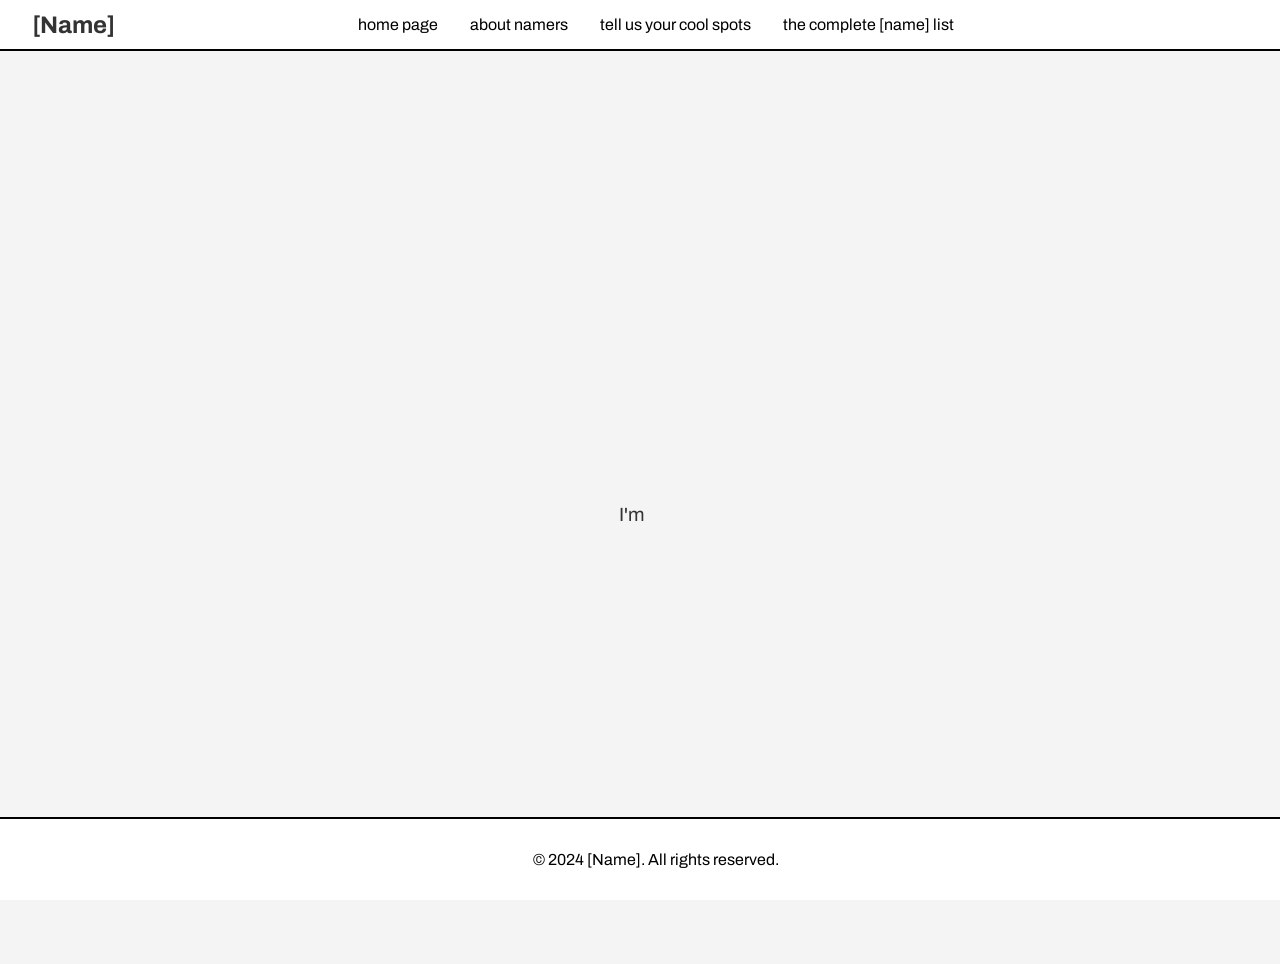
<file: index.html>
<!DOCTYPE html>
<html lang="en">
<head>
    <meta charset="UTF-8">
    <meta name="viewport" content="width=device-width, initial-scale=1.0">
    <title>Welcome to [Name]</title>
    <link rel="stylesheet" href="welcomepagestyles.css">
</head>
<body>
    <header>
        <div class="content">
            <h1 class="typing" id="welcome-text">Welcome to [Name]</h1>
            <p class="typing" id="description-text">You want to hang out, need a place to visit, you’ll need a [Name]</p>
            <div class="arrow" id="arrow">↓</div>
        </div>
    </header>
    <footer>
        <p>© 2024 [Name]. All rights reserved.</p>
    </footer>
    <script>
        window.addEventListener('scroll', function() {
            if (window.scrollY > 50) { // Adjust the value as needed
                window.location.href = 'selectionpage.html';
            }
        });

        // Typing effect
        document.addEventListener('DOMContentLoaded', function() {
            const welcomeText = document.getElementById('welcome-text');
            const descriptionText = document.getElementById('description-text');
            const arrow = document.getElementById('arrow');
            const welcomeMessage = welcomeText.textContent;
            const descriptionMessage = descriptionText.textContent;
            welcomeText.textContent = '';
            descriptionText.textContent = '';
            arrow.style.display = 'none';

            let i = 0;
            function typeWelcome() {
                if (i < welcomeMessage.length) {
                    welcomeText.textContent += welcomeMessage.charAt(i);
                    i++;
                    setTimeout(typeWelcome, 100); // Adjust typing speed here
                } else {
                    i = 0;
                    setTimeout(typeDescription, 500); // Delay before starting the next text
                }
            }

            function typeDescription() {
                if (i < descriptionMessage.length) {
                    descriptionText.textContent += descriptionMessage.charAt(i);
                    i++;
                    setTimeout(typeDescription, 50); // Faster typing speed here
                } else {
                    arrow.style.display = 'block';
                }
            }

            typeWelcome();
        });
    </script>
</body>
</html>
</file>
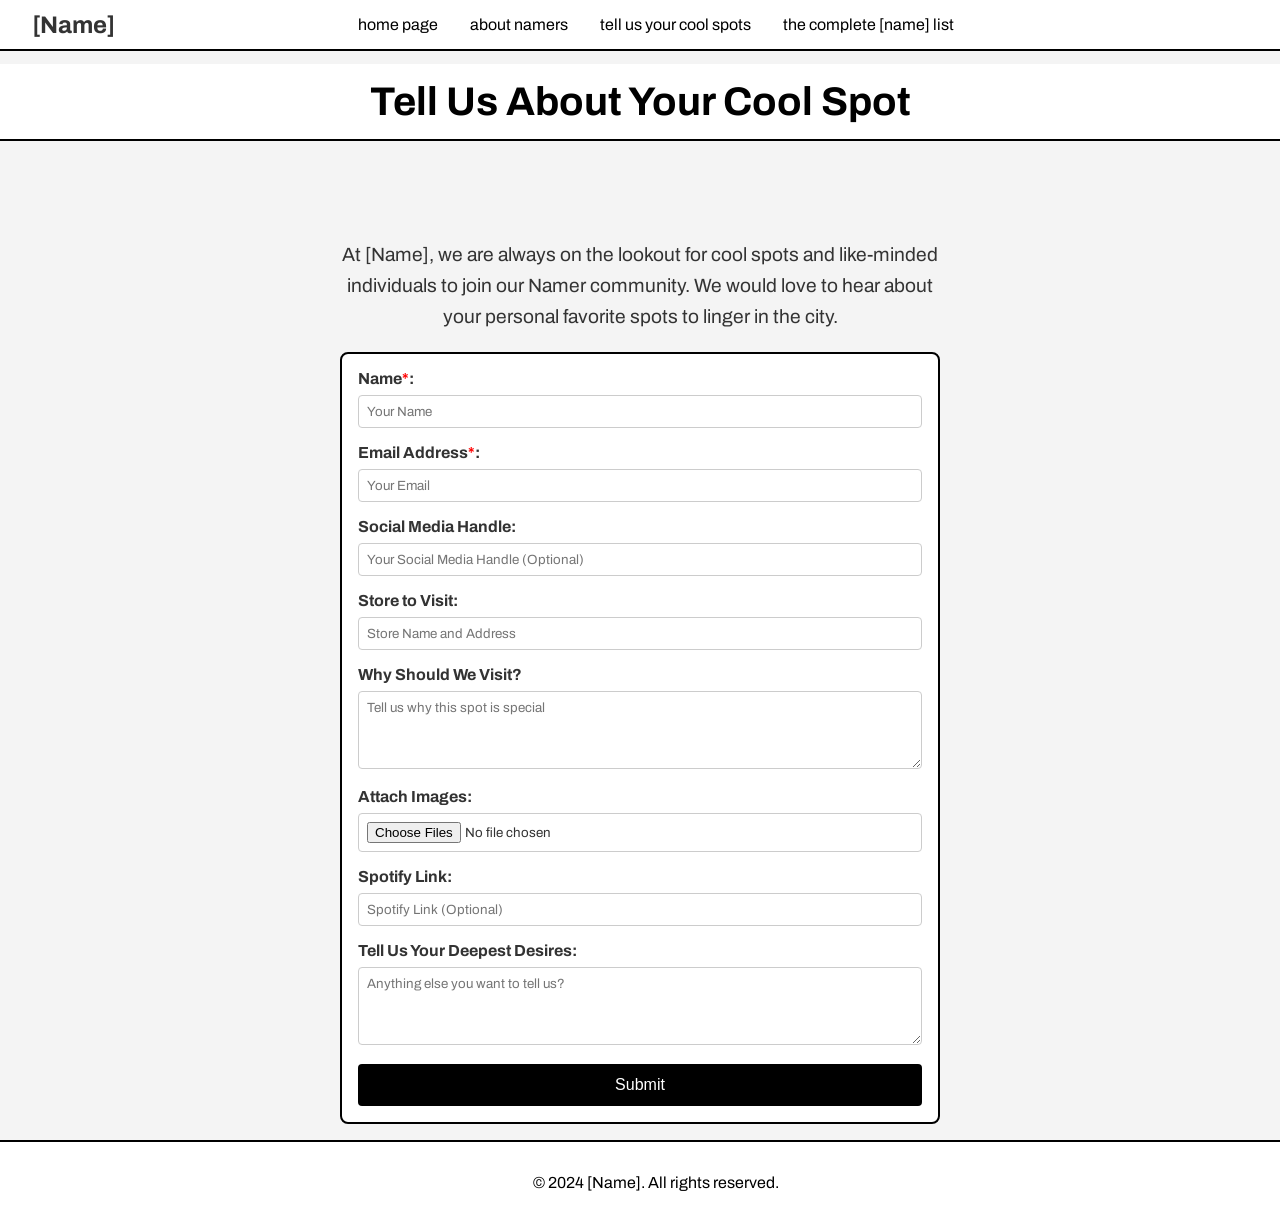
<file: getintouch.html>
<!DOCTYPE html>
<html lang="en">
<head>
    <meta charset="UTF-8">
    <meta name="viewport" content="width=device-width, initial-scale=1.0">
    <title>Tell Us About Your Cool Spot</title>
    <link rel="stylesheet" href="getintouchstyles.css">
</head>
<body>
    <nav>
        <div class="nav-container">
            <ul class="nav-links">
                <li class="logo"><a href="index.html">[Name]</a></li>
                <li><a href="selectionpage.html">home page</a></li>
                <li><a href="aboutus.html">about namers</a></li>
                <li><a href="getintouch.html">tell us your cool spots</a></li>
                <li><a href="listofplaces.html">the complete [name] list</a></li>
            </ul>
        </div>
    </nav>
    <header>
        <h1>Tell Us About Your Cool Spot</h1>
    </header>
    <main>
        <section class="intro-text">
            <p>At [Name], we are always on the lookout for cool spots and like-minded individuals to join our Namer community. We would love to hear about your personal favorite spots to linger in the city.</p>
        </section>
        <form action="mailto:vdtheminh@gmail.com" method="post" enctype="multipart/form-data">
            <div class="form-group">
                <label for="name">Name<span class="required">*</span>:</label>
                <input type="text" id="name" name="name" required placeholder="Your Name">
            </div>
            <div class="form-group">
                <label for="email">Email Address<span class="required">*</span>:</label>
                <input type="email" id="email" name="email" required placeholder="Your Email">
            </div>
            <div class="form-group">
                <label for="social-media">Social Media Handle:</label>
                <input type="text" id="social-media" name="social-media" placeholder="Your Social Media Handle (Optional)">
            </div>
            <div class="form-group">
                <label for="store">Store to Visit:</label>
                <input type="text" id="store" name="store" placeholder="Store Name and Address">
            </div>
            <div class="form-group">
                <label for="reason">Why Should We Visit?</label>
                <textarea id="reason" name="reason" rows="4" placeholder="Tell us why this spot is special"></textarea>
            </div>
            <div class="form-group">
                <label for="images">Attach Images:</label>
                <input type="file" id="images" name="images" accept="image/*" multiple>
            </div>
            <div class="form-group">
                <label for="spotify">Spotify Link:</label>
                <input type="url" id="spotify" name="spotify" placeholder="Spotify Link (Optional)">
            </div>
            <div class="form-group">
                <label for="desires">Tell Us Your Deepest Desires:</label>
                <textarea id="desires" name="desires" rows="4" placeholder="Anything else you want to tell us?"></textarea>
            </div>
            <button type="submit">Submit</button>
        </form>
    </main>
    <footer>
        <p>© 2024 [Name]. All rights reserved.</p>
    </footer>
</body>
</html>
</file>
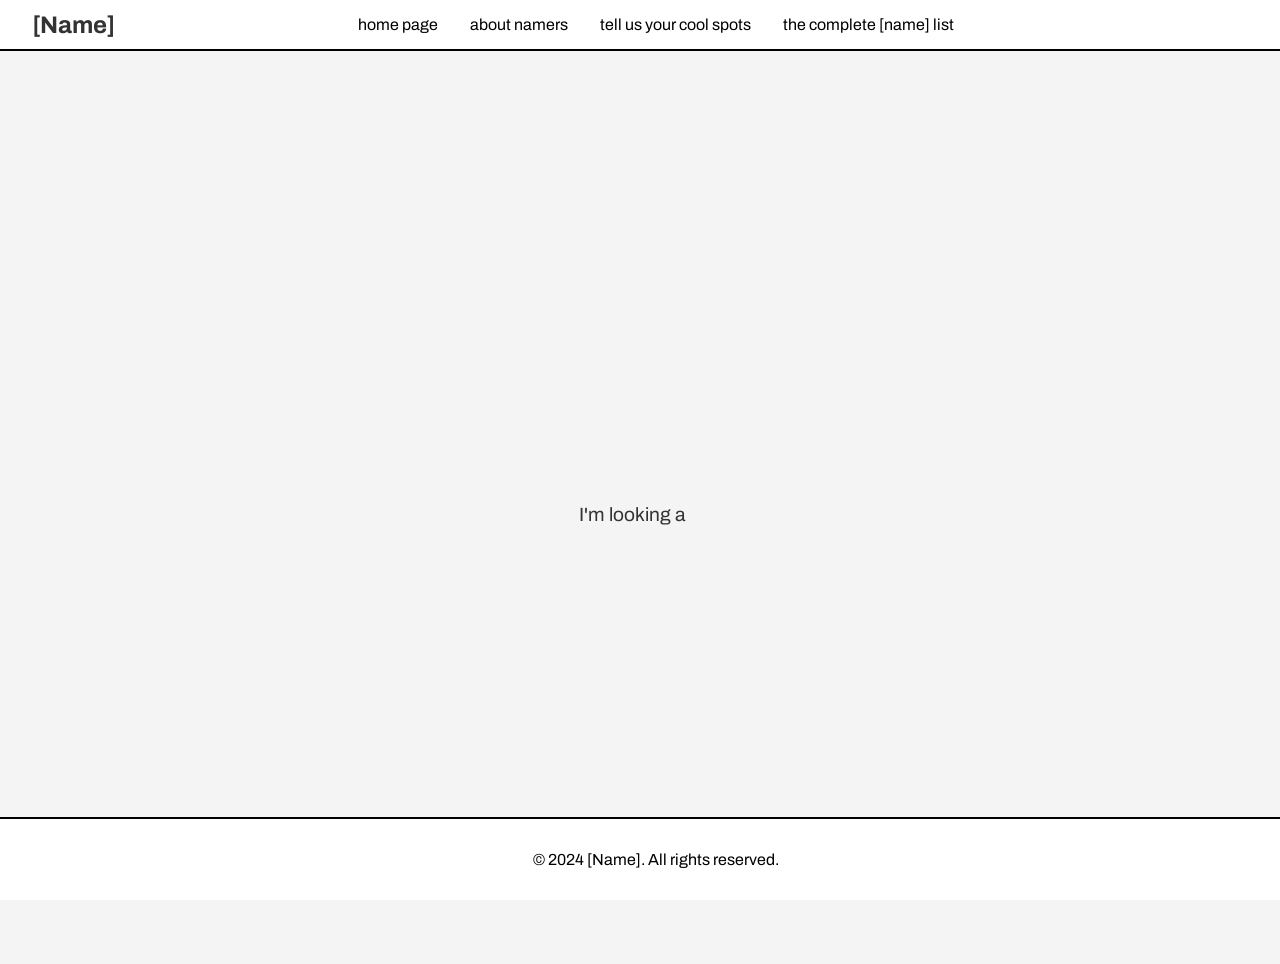
<file: selectionpage.html>
<!DOCTYPE html>
<html lang="en">
<head>
    <meta charset="UTF-8">
    <meta name="viewport" content="width=device-width, initial-scale=1.0">
    <title>Select a Category</title>
    <link rel="stylesheet" href="selectionpagestyles.css">
</head>
<body>
    <nav>
        <ul class="nav-links">
            <li class="logo"><a href="index.html">[Name]</a></li>
            <li><a href="selectionpage.html">home page</a></li>
            <li><a href="aboutus.html">about namers</a></li>
            <li><a href="getintouch.html">tell us your cool spots</a></li>
            <li><a href="thecompletelist.html">the complete [name] list</a></li>
        </ul>
    </nav>
    <main>
        <section class="categories">
            <div class="selection-container">
                <span class="typing" id="selection-text">I'm looking a [Name] for</span>
                <ul class="scroll-list" id="category-list">
                    <li><a href="coffeecategory.html">coffee spots to linger</a></li>
                    <li><a href="events.html">some cool events</a></li>
                    <li><a href="tba.html">surprise me</a></li>
                </ul>
            </div>
        </section>
    </main>
    <footer>
        <p>© 2024 [Name]. All rights reserved.</p>
    </footer>
    <script>
        let lastScrollTop = 0;
        const scrollThreshold = 100; // Set the scroll threshold (in pixels)

        window.addEventListener('scroll', function() {
            let st = window.pageYOffset || document.documentElement.scrollTop;
            // Check if scrolling up and if the scroll distance exceeds the threshold
            if (st < lastScrollTop && (lastScrollTop - st) > scrollThreshold) {
                // Redirect only if scrolling up beyond the threshold
                if (st > 0) {
                    window.location.href = 'index.html'; // Redirects to the welcome page
                }
            }
            lastScrollTop = st <= 0 ? 0 : st; // For Mobile or negative scrolling
        }, false);

        // Typing effect
        document.addEventListener('DOMContentLoaded', function() {
            const selectionText = document.getElementById('selection-text');
            const categoryList = document.getElementById('category-list');
            const selectionMessage = selectionText.textContent;
            selectionText.textContent = '';
            categoryList.style.display = 'none';

            let i = 0;
            function typeSelection() {
                if (i < selectionMessage.length) {
                    selectionText.textContent += selectionMessage.charAt(i);
                    i++;
                    setTimeout(typeSelection, 100); // Adjust typing speed here
                } else {
                    categoryList.style.display = 'block';
                }
            }

            typeSelection();
        });
    </script>
</body>
</html>
</file>
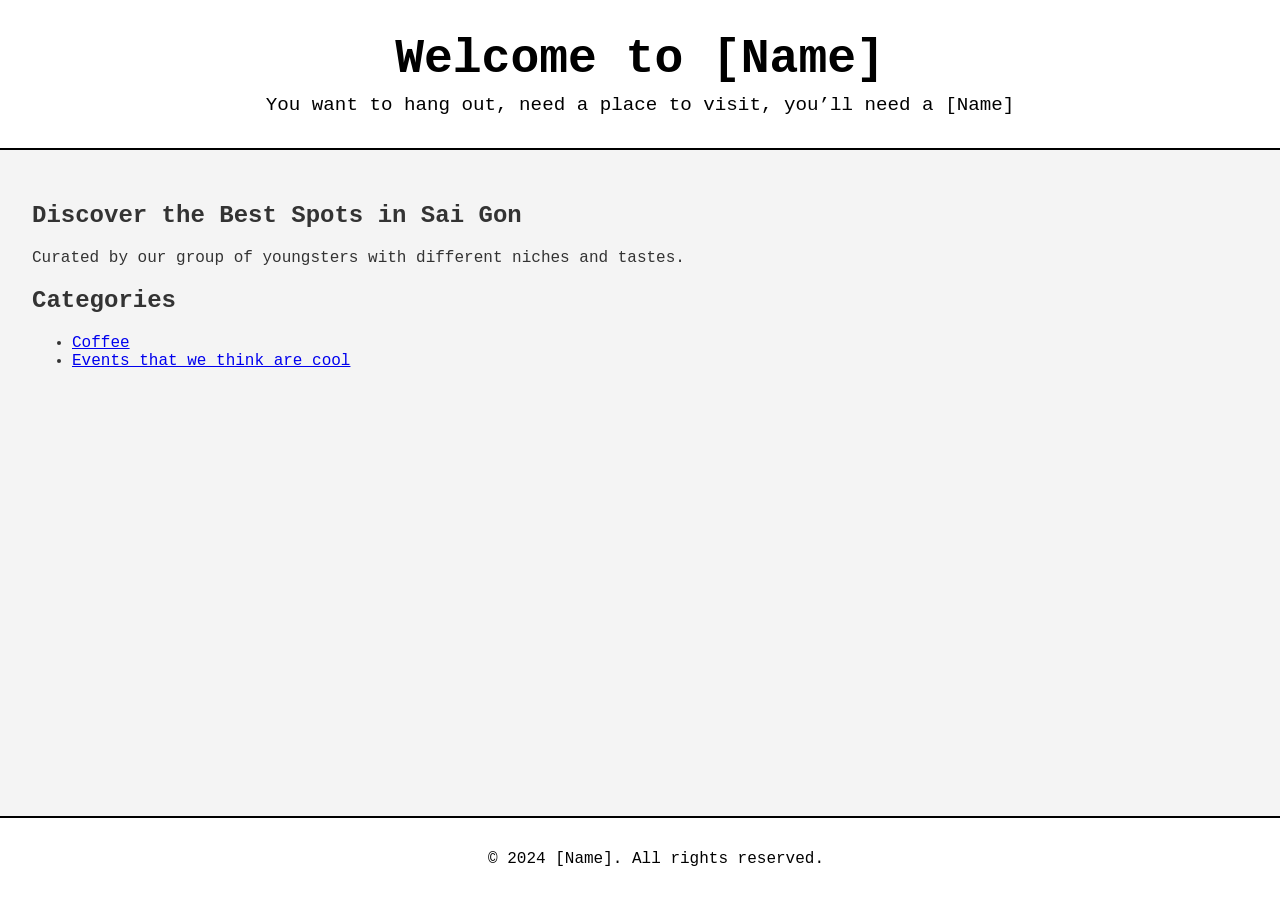
<file: untitled text 2.html>
<!DOCTYPE html>
<html lang="en">
<head>
    <meta charset="UTF-8">
    <meta name="viewport" content="width=device-width, initial-scale=1.0">
    <title>Welcome to [Name]</title>
    <link rel="stylesheet" href="styles.css"> 
</head>
<body>
    <header>
        <h1>Welcome to [Name]</h1>
        <p>You want to hang out, need a place to visit, you’ll need a [Name]</p>
    </header>
    <main>
        <section class="intro">
            <h2>Discover the Best Spots in Sai Gon</h2>
            <p>Curated by our group of youngsters with different niches and tastes.</p>
        </section>
        <section class="categories">
            <h2>Categories</h2>
            <ul>
                <li><a href="coffee.html">Coffee</a></li>
                <li><a href="events.html">Events that we think are cool</a></li>
            </ul>
        </section>
    </main>
    <footer>
        <p>© 2024 [Name]. All rights reserved.</p>
    </footer>
</body>
</html>
</file>
<file: welcomepagestyles.css>
@import url('https://fonts.googleapis.com/css2?family=Archivo:wght@400;700&display=swap');

body {
    font-family: 'Archivo', sans-serif;
    margin: 0;
    padding: 0;
    background-color: #f4f4f4;
    color: #333;
}

header {
    background-color: #fff;
    color: #000;
    padding: 2rem;
    text-align: left;
    border-bottom: 2px solid #000;
    position: relative;
    height: 100vh;
    display: flex;
    justify-content: center;
    align-items: center;
}

header .content {
    max-width: 600px;
}

header h1 {
    font-family: 'Archivo', sans-serif;
    font-size: 3rem;
    margin: 0;
}

header p {
    font-size: 1.2rem;
    margin: 0.5rem 0 0 0;
}

header .arrow {
    font-size: 2rem;
    margin-top: 1rem;
    cursor: pointer;
    animation: bounce 2s infinite;
}

header .arrow {
    display: none; /* Initially hide the arrow */
}

@keyframes bounce {
    0%, 20%, 50%, 80%, 100% {
        transform: translateY(0);
    }
    40% {
        transform: translateY(-10px);
    }
    60% {
        transform: translateY(-5px);
    }
}

footer {
    text-align: center;
    padding: 1rem;
    background-color: #fff;
    color: #000;
    border-top: 2px solid #000;
    position: fixed;
    width: 100%;
    bottom: 0;
}
</file>
<file: getintouchstyles.css>
@import url('https://fonts.googleapis.com/css2?family=Archivo:wght@400;700&display=swap');

body {
    font-family: 'Archivo', sans-serif;
    margin: 0;
    padding: 0;
    background-color: #f4f4f4;
    color: #333;
}

nav {
    background-color: #fff;
    border-bottom: 2px solid #000;
    padding: 1rem;
    text-align: center;
    position: fixed;
    width: 100%;
    top: 0;
    z-index: 1000;
}

.nav-links {
    list-style-type: none;
    padding: 0;
    margin: 0;
    display: flex;
    align-items: center; /* Center items vertically */
    justify-content: center;
    gap: 2rem;
    position: relative;
}

.nav-links .logo {
    position: absolute;
    left: 1rem; /* Adjust the left position as needed */
    display: flex;
    align-items: center; /* Center the logo vertically */
}

.nav-links li {
    display: inline;
}

.nav-links a {
    text-decoration: none;
    color: #000;
    font-size: 1rem;
    font-weight: normal;
}

/* CSS for the logo */
.logo a {
    font-weight: bold;
    font-family: 'Archivo', sans-serif;
    font-size: 24px; /* Adjust the size as needed */
    text-decoration: none; /* Remove underline from the link */
    color: inherit; /* Ensure it inherits the color of the other links */
}

header {
    background-color: #fff;
    color: #000;
    padding: 1rem;
    text-align: center;
    border-bottom: 2px solid #000;
    margin-top: 4rem; /* Adjust for fixed nav height */
}

header h1 {
    font-size: 2.5rem;
    margin: 0;
    font-weight: bold;
    text-transform: capitalize; /* Ensure consistent capitalization */
}

main {
    padding: 1rem;
    text-align: center;
    margin-top: 4rem; /* Adjust for fixed nav height */
}

.intro-text {
    max-width: 600px;
    margin: 0.5rem auto 1rem auto; /* Reduced top margin */
    font-size: 1.2rem;
    line-height: 1.6;
}

form {
    max-width: 600px;
    margin: 0 auto;
    text-align: left;
    background-color: #fff;
    padding: 1rem;
    border: 2px solid #000;
    border-radius: 8px;
    box-sizing: border-box; /* Ensure padding and border are included in the element's total width and height */
}

.form-group {
    margin-bottom: 1rem;
}

label {
    display: block;
    font-weight: bold;
    margin-bottom: 0.5rem;
}

input, textarea {
    width: 100%;
    padding: 0.5rem;
    border: 1px solid #ccc;
    border-radius: 4px;
    font-family: 'Archivo', sans-serif;
    box-sizing: border-box; /* Ensure padding and border are included in the element's total width and height */
}

button {
    display: block;
    width: 100%;
    padding: 0.75rem;
    background-color: #000;
    color: #fff;
    border: none;
    border-radius: 4px;
    font-size: 1rem;
    cursor: pointer;
}

button:hover {
    background-color: #333;
}

footer {
    text-align: center;
    padding: 1rem;
    background-color: #fff;
    color: #000;
    border-top: 2px solid #000;
    position: relative;
    width: 100%;
    bottom: 0;
    font-size: 1rem; /* Smaller font size */
}

.required {
    color: red;
}
</file>
<file: selectionpagestyles.css>
@import url('https://fonts.googleapis.com/css2?family=Archivo:wght@400;700&display=swap');

body {
    font-family: 'Archivo', sans-serif;
    margin: 0;
    padding: 0;
    background-color: #f4f4f4;
    color: #333;
}

nav {
    background-color: #fff;
    border-bottom: 2px solid #000;
    padding: 1rem;
    text-align: center;
    position: fixed;
    width: 100%;
    top: 0;
    z-index: 1000;
}

.nav-links {
    list-style-type: none;
    padding: 0;
    margin: 0;
    display: flex;
    align-items: center; /* Center items vertically */
    justify-content: center;
    gap: 2rem;
    position: relative;
}

.nav-links .logo {
    position: absolute;
    left: 1rem; /* Adjust the left position as needed */
    display: flex;
    align-items: center; /* Center the logo vertically */
}

.nav-links li {
    display: inline;
}

.nav-links a {
    text-decoration: none;
    color: #000;
    font-size: 1rem;
    font-weight: normal;
}

/* CSS for the logo */
.logo a {
    font-weight: bold;
    font-family: 'Archivo', sans-serif;
    font-size: 24px; /* Adjust the size as needed */
    text-decoration: none; /* Remove underline from the link */
    color: inherit; /* Ensure it inherits the color of the other links */
}

main {
    padding: 2rem;
    text-align: center;
    margin-top: 4rem; /* Adjust for fixed nav height */
}

.categories {
    display: flex;
    justify-content: center;
    align-items: center;
    height: calc(100vh - 4rem); /* Adjust for fixed nav height */
}

.selection-container {
    text-align: left;
    display: flex;
    align-items: center;
}

.selection-container span {
    font-size: 1.2rem;
    margin-right: 1rem;
}

.scroll-list {
    list-style-type: none;
    padding: 0;
    margin: 0;
    max-height: 300px; /* Adjust height as needed */
    overflow-y: auto;
    padding: 0;
    display: inline-block;
}

.scroll-list li {
    margin: 0.5rem 0;
    text-align: left;
}

.scroll-list a {
    color: #000;
    text-decoration: underline;
    font-weight: normal;
    font-size: 1.2rem; /* Match the font size of the span */
    padding: 0.2rem 0;
    display: block;
}

.scroll-list a:hover {
    color: #fff;
    background-color: #000;
}

footer {
    text-align: center;
    padding: 1rem;
    background-color: #fff;
    color: #000;
    border-top: 2px solid #000;
    position: fixed;
    width: 100%;
    bottom: 0;
    font-size: 1rem; /* Smaller font size */
}
</file>
<file: styles.css>
body {
    font-family: 'Courier New', Courier, monospace;
    margin: 0;
    padding: 0;
    background-color: #f4f4f4;
    color: #333;
}

header {
    background-color: #fff;
    color: #000;
    padding: 2rem;
    text-align: center;
    border-bottom: 2px solid #000;
}

header h1 {
    font-size: 3rem;
    margin: 0;
}

header p {
    font-size: 1.2rem;
    margin: 0.5rem 0 0 0;
}

main {
    padding: 2rem;
}

.coffee-list {
    display: flex;
    justify-content: space-between;
    gap: 1rem;
    flex-wrap: nowrap;
    overflow-x: auto;
    padding-bottom: 1rem;
}

.coffee-profile {
    flex: 0 0 auto;
    width: 300px; /* Adjust width as needed */
    display: flex;
    flex-direction: column;
    background-color: #fff;
    padding: 1rem;
    border: 2px solid #000;
    border-radius: 5px;
    box-shadow: 0 0 10px rgba(0, 0, 0, 0.1);
}

.coffee-profile img {
    width: 100%;
    height: auto;
    margin-bottom: 1rem;
    border: 2px solid #000;
}

.description {
    flex: 1;
}

.description h2 {
    margin: 0;
    font-size: 1.5rem;
}

.description p {
    margin: 0.5rem 0;
}

.description a {
    color: #000;
    text-decoration: none;
    font-weight: bold;
    border-bottom: 2px solid #000;
}

.description a:hover {
    color: #fff;
    background-color: #000;
}

footer {
    text-align: center;
    padding: 1rem;
    background-color: #fff;
    color: #000;
    border-top: 2px solid #000;
    position: fixed;
    width: 100%;
    bottom: 0;
}
</file>
